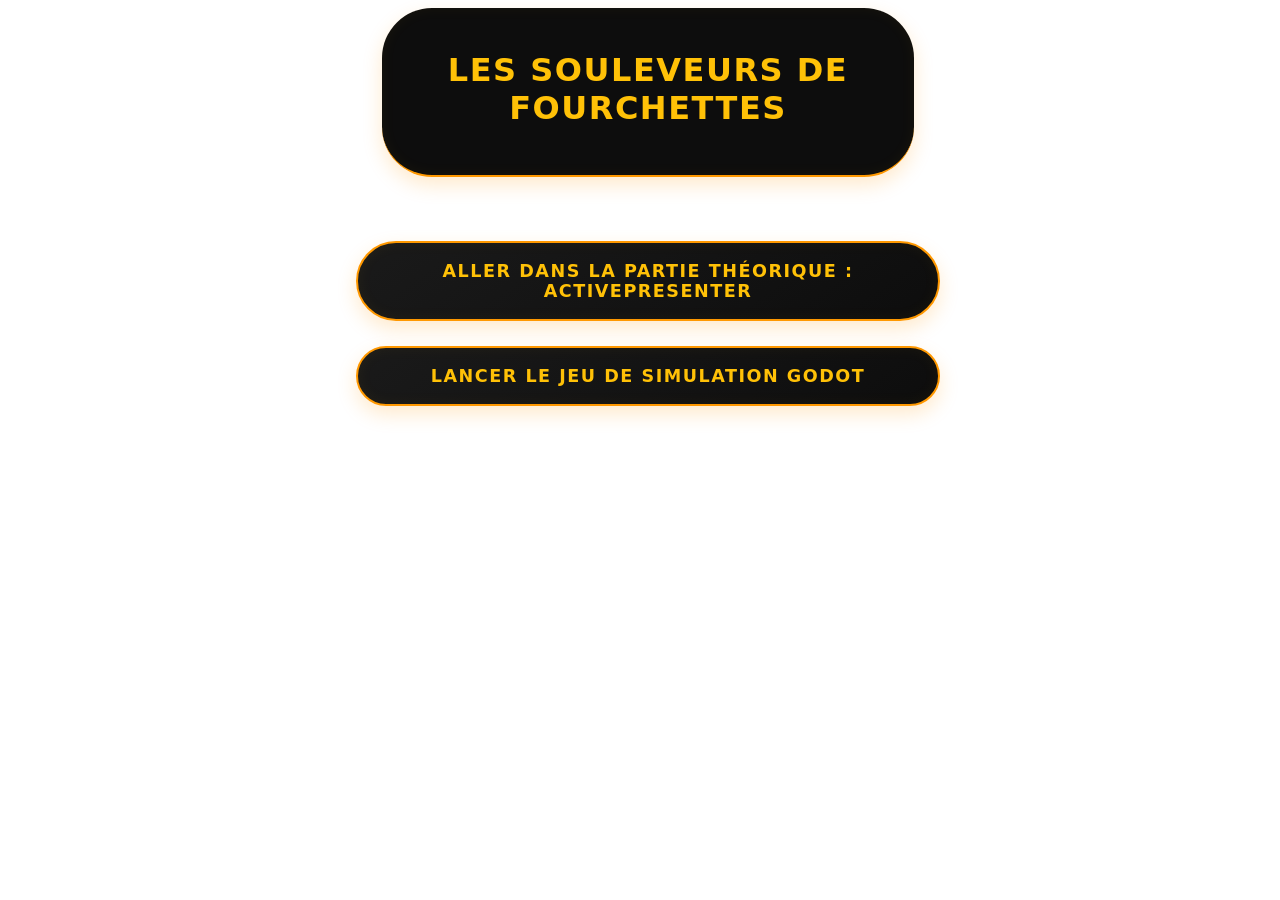
<file: export_web/index.html>
<!DOCTYPE html>
<html lang="en">

<head>
    <meta charset="UTF-8">
    <meta name="viewport" content="width=device-width, initial-scale=1.0">
    <title>Les souleveurs de fourchettes</title>
    <link rel="stylesheet" href="style.css">
</head>

<body>
    <article>
        <header>
            <h1>Les souleveurs de fourchettes</h1>
        </header>
        <section>
            <a href="active_presenter_part/index.html">Aller dans la partie théorique : ActivePresenter</a>
            <a href="godot_part/Forklift.html">Lancer le jeu de Simulation Godot</a>
    </article>
</body>

</html>
</file>
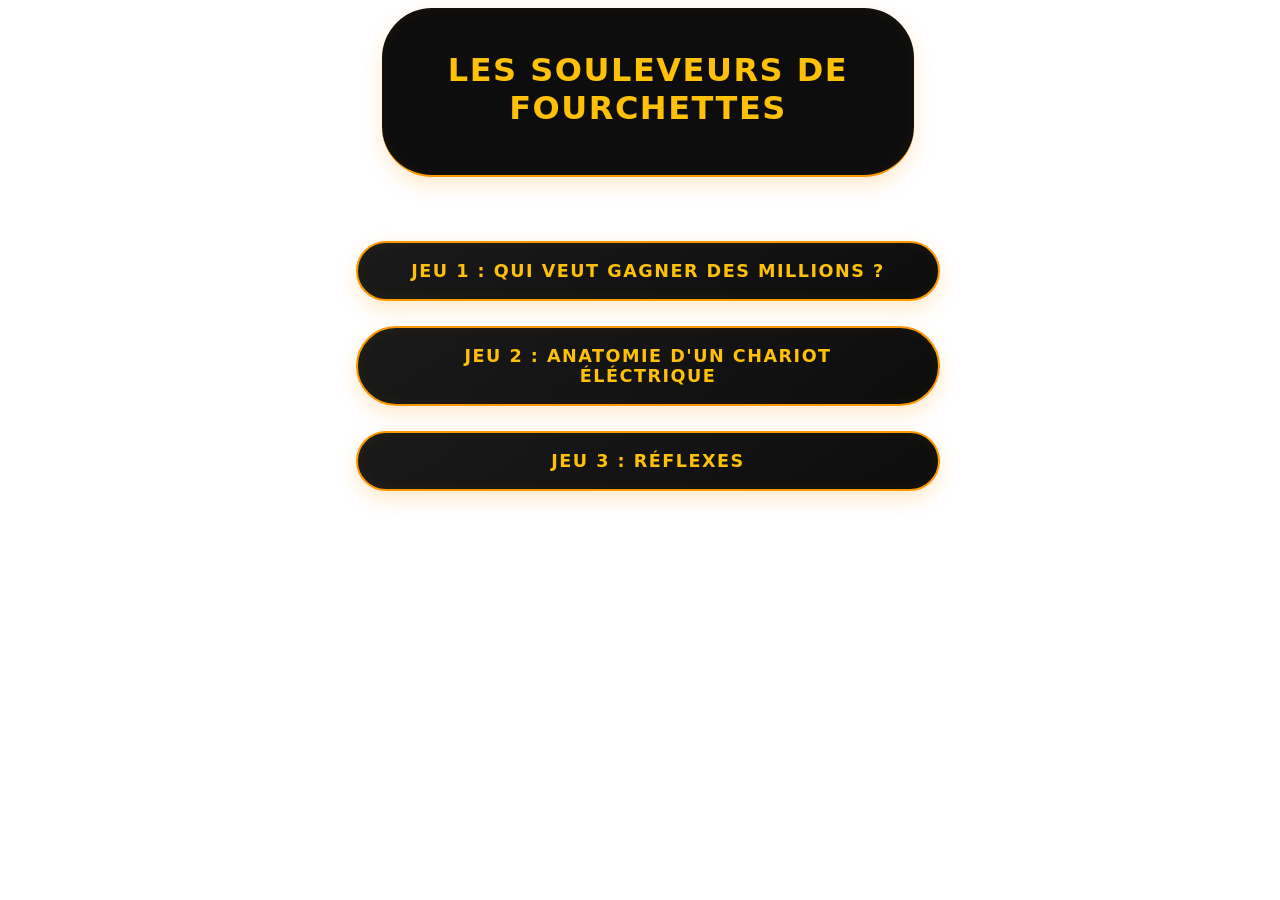
<file: export_web/active_presenter_part/index.html>
<!DOCTYPE html>
<html lang="en">

<head>
    <meta charset="UTF-8">
    <meta name="viewport" content="width=device-width, initial-scale=1.0">
    <title>Les souleveurs de fourchettes</title>
    <link rel="stylesheet" href="style.css">
</head>

<body>
    <article>
        <header>
            <h1>Les souleveurs de fourchettes</h1>
        </header>
        <section>
            <a href="Qui_veut_gagner_des_millions/HTML5/test.html">Jeu 1 : Qui veut gagner des millions ?</a>
            <a href="Anatomie/HTML5/test.html">Jeu 2 : Anatomie d'un chariot éléctrique</a>
            <a href="Reflexes/HTML5/test.html">Jeu 3 : Réflexes</a>
        </section>
    </article>
</body>

</html>
</file>
<file: export_web/style.css>
body{
    width: 100%;
    height: 100%;
}

article{
    width: 100%;
    height: 100%;
    display: flex;
    flex-direction: column;
    justify-content: center;
    align-items: center;
}

header{
    width: 100%;
    height: 10%;
    display: flex;
    justify-content: center;
    align-items: center;
    background-color: #0d0d0d;
    border-bottom: 2px solid #ff9800;
    border-radius: 50px;
    padding: 1rem;
    margin-bottom: 2rem;
    width: 80%;
    max-width: 500px;
    box-shadow: 0 8px 20px rgba(255, 152, 0, 0.2), inset 0 0 15px rgba(255, 193, 7, 0.05);
    transition: all 0.3s cubic-bezier(0.25, 0.8, 0.25, 1);
    letter-spacing: 1.5px;
}

h1 {
    font-size: 2rem;
    font-weight: 700;
    text-transform: uppercase;
    color: #ffc107;
    text-align: center;
    margin-bottom: 2rem;
    font-family: system-ui, -apple-system, sans-serif;
}

/* a style bouton */

section {
    display: flex;
    flex-direction: column;
    gap: 25px;
    width: 100%;
    align-items: center;
    margin-top: 2rem;
}

a {
    display: flex;
    justify-content: center;
    align-items: center;
    padding: 18px 40px;
    background: linear-gradient(145deg, #1a1a1a, #0d0d0d);
    color: #ffc107;
    font-family: system-ui, -apple-system, sans-serif;
    font-size: 1.1rem;
    font-weight: 700;
    text-decoration: none;
    text-transform: uppercase;
    border: 2px solid #ff9800;
    border-radius: 50px;
    box-shadow: 0 8px 20px rgba(255, 152, 0, 0.2), inset 0 0 15px rgba(255, 193, 7, 0.05);
    transition: all 0.3s cubic-bezier(0.25, 0.8, 0.25, 1);
    letter-spacing: 1.5px;
    width: 80%;
    max-width: 500px;
    text-align: center;
}

a:hover {
    background: linear-gradient(145deg, #ff9800, #ffc107);
    color: #000;
    border-color: #ffe082;
    box-shadow: 0 15px 30px rgba(255, 193, 7, 0.4);
    transform: translateY(-4px) scale(1.02);
}

a:active {
    transform: translateY(2px) scale(0.98);
    box-shadow: 0 5px 15px rgba(255, 152, 0, 0.3);
}
</file>
<file: export_web/active_presenter_part/style.css>
body{
    width: 100%;
    height: 100%;
}

article{
    width: 100%;
    height: 100%;
    display: flex;
    flex-direction: column;
    justify-content: center;
    align-items: center;
}

header{
    width: 100%;
    height: 10%;
    display: flex;
    justify-content: center;
    align-items: center;
    background-color: #0d0d0d;
    border-bottom: 2px solid #ff9800;
    border-radius: 50px;
    padding: 1rem;
    margin-bottom: 2rem;
    width: 80%;
    max-width: 500px;
    box-shadow: 0 8px 20px rgba(255, 152, 0, 0.2), inset 0 0 15px rgba(255, 193, 7, 0.05);
    transition: all 0.3s cubic-bezier(0.25, 0.8, 0.25, 1);
    letter-spacing: 1.5px;
}

h1 {
    font-size: 2rem;
    font-weight: 700;
    text-transform: uppercase;
    color: #ffc107;
    text-align: center;
    margin-bottom: 2rem;
    font-family: system-ui, -apple-system, sans-serif;
}

/* a style bouton */

section {
    display: flex;
    flex-direction: column;
    gap: 25px;
    width: 100%;
    align-items: center;
    margin-top: 2rem;
}

a {
    display: flex;
    justify-content: center;
    align-items: center;
    padding: 18px 40px;
    background: linear-gradient(145deg, #1a1a1a, #0d0d0d);
    color: #ffc107;
    font-family: system-ui, -apple-system, sans-serif;
    font-size: 1.1rem;
    font-weight: 700;
    text-decoration: none;
    text-transform: uppercase;
    border: 2px solid #ff9800;
    border-radius: 50px;
    box-shadow: 0 8px 20px rgba(255, 152, 0, 0.2), inset 0 0 15px rgba(255, 193, 7, 0.05);
    transition: all 0.3s cubic-bezier(0.25, 0.8, 0.25, 1);
    letter-spacing: 1.5px;
    width: 80%;
    max-width: 500px;
    text-align: center;
}

a:hover {
    background: linear-gradient(145deg, #ff9800, #ffc107);
    color: #000;
    border-color: #ffe082;
    box-shadow: 0 15px 30px rgba(255, 193, 7, 0.4);
    transform: translateY(-4px) scale(1.02);
}

a:active {
    transform: translateY(2px) scale(0.98);
    box-shadow: 0 5px 15px rgba(255, 152, 0, 0.3);
}
</file>
